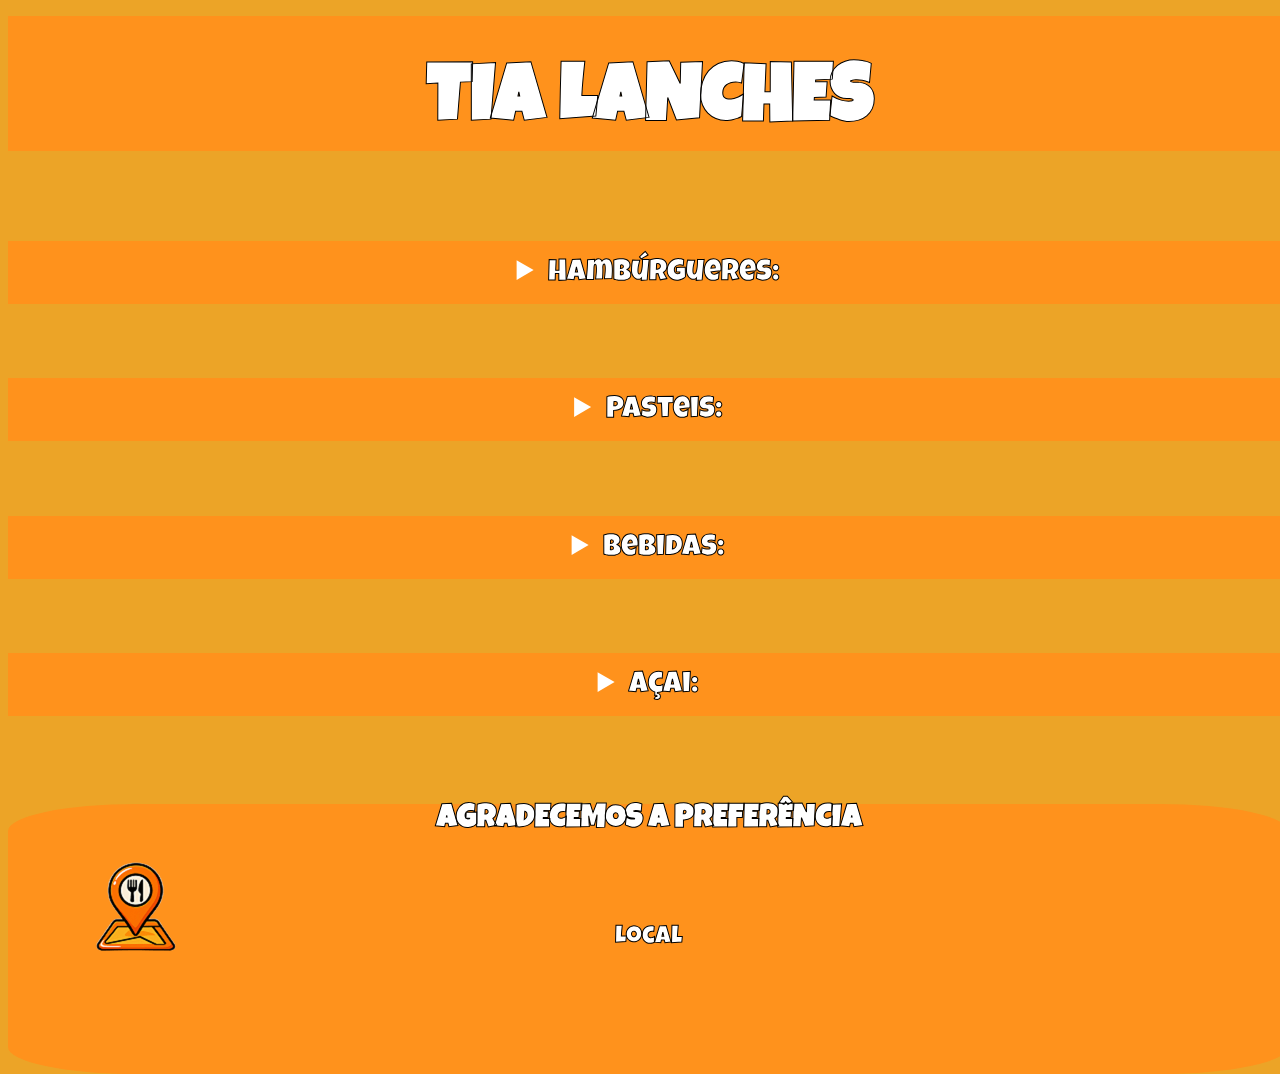
<file: index.html>
<!DOCTYPE html>

<html>

<head>

	<title>CARDÁPIO DA TIA LANCHES</title>
	
	<link rel="stylesheet" href="css/estilo.css" >
	<link rel = "stylesheet" href="css/card.css">

</head>

<body>

	<div = class = "t1">
	
		<p class="barraT1"></p>
		<h1 class="titulo">TIA LANCHES</h1>
	
	</div>

<!--topicos dos hamburgueres-->
		
	<div class = "barraT2"></div>

	<details>

		<summary class="tipos">Hambúrgueres:</summary>

			<div class="prateleira">

				<div class = "centro">

				<div class = "card">

					<input type = "checkbox" id = "card1">

						<div class = "card-conteudo">

							<div class = "frente">
		
								<img src="imagens/hamburguerTradicional.jpg" class="imagenProduto">

								<div  class = "informacao">

									<p>Super burguer</p>
									<p>R$ 20,00</p>
			
									<label for = "card1">Detalhes</label>

										<div>

										<button class = "botao">-</button>
										<button class = "botao">Adicionar ao carrinho</button>
										<button class = "botao">+</button>

										</div>

								</div>
		

							</div>

							<div class = "verso">
		
								<h2>detalhes:</h2>
								<div>

									<p>* Pão artesanal</p>
									<p>* Hambúrguer bovino 150g</p>
									<p>* Bacon</p>
									<p>* Cheddar</p>

								</div>
								<label for = "card1">Voltar</label>

							</div>

						</div>

				</div>

				<div class = "card">

					<input type = "checkbox" id = "card2">

						<div class = "card-conteudo">

							<div class = "frente">
		
								<img src="imagens/hamburguerDeQueijo.jpg" class="imagenProduto">		
								<p>Burguer coalho</p>
								<p>R$ 18,00</p>
			
								<label for = "card2">Detalhes</label>
								
								<div>

									<button class = "botao">-</button>
									<button class = "botao">Adicionar ao carrinho</button>
									<button class = "botao">+</button>
								</div>
		
							</div>

							<div class = "verso">
		
								<h2>Detalhes:</h2>
								<div>

									<p>* Pão artesanal</p>
									<p>* Hambúrguer bovino 120g</p>
									<p>* Cebola Caramelizada</p>
									<p>* Queijo coalho</p>

								</div>
								<label for = "card2">Voltar</label>

							</div>

						</div>
	
				</div>

			</div>

		</div>

	</details>

<!--topicos dos pasteis-->

	<div class="barraT2"></div>

	<details>

		<summary class="tipos">Pasteis:</summary>

		<div class="prateleira">
			
			<div class = "centro">

			<div class = "card">

				<input type = "checkbox" id = "card01">

					<div class = "card-conteudo">

						<div class="frente">
	
							<img src="imagens/pastel.jpg" class="imagenProduto">		
							<p>Pastel de frango</p>
							<p>R$ 13,00</p>

							<label for = "card01">Detalhes</label>

							<div>
							<button class="botao">-</button>
							<button class="botao">Adicionar ao carrinho</button>
							<button class="botao">+</button>
							</div>
					
						</div>

						<div class = "verso">
		
							<h2>Detalhes:</h2>
							<div>

								<p>* Feito com ólheo de motor 2t</p>

							</div>

							<label for = "card01">voltar</label>

						</div>

					</div>

				</div>

			<!--novo objeto-->
				
				<div class = "card">

				<input type = "checkbox" id = "card02">

					<div class = "card-conteudo">

						<div class="frente">
	
							<img src="imagens/pastel.jpg" class="imagenProduto">		
							<p>Pastel de frango com cheddar</p>
							<p>R$ 15,00</p>

							<label for = "card02">Detalhes</label>

							<div>
							<button class="botao">-</button>
							<button class="botao">Adicionar ao carrinho</button>
							<button class="botao">+</button>
							</div>
					
						</div>

						<div class = "verso">
		
							<h2>Detalhes:</h2>
							<div>

								<p>* Feito com ólheo de motor 2t</p>

							</div>

							<label for = "card02">voltar</label>

						</div>

					</div>

				</div>		

				<!--novo objeto-->
				
				<div class = "card">

				<input type = "checkbox" id = "card03">

					<div class = "card-conteudo">

						<div class="frente">
					
							<img src="imagens/pastel.jpg" class="imagenProduto">

							<div  class = "informacao">

								<p>Pastel de frango com queijo coalho</p>
								<p>R$ 15,00</p>

								<label for = "card03">Detalhes</label>

									<div>
										<button class="botao">-</button>
										<button class="botao">Adicionar ao carrinho</button>
										<button class="botao">+</button>
									</div>
									
							</div>

						</div>

						<div class = "verso">
		
							<h2>Detalhes:</h2>
							<div>

								<p>* Feito com ólheo de motor 2t</p>

							</div>

							<label for = "card03">voltar</label>

						</div>

					</div>

				</div>		

			</div>

			</div>

		<div>

	</details>	



<!--topicos das bebidas-->

	<div class="barraT2"></div>

<details>

	<summary class="tipos">Bebidas:</summary>

	<div class="prateleira">

		<div class = "centro">

		<div class = "card">

					<input type = "checkbox" id = "card001">

						<div class = "card-conteudo">

							<div class="frente">
	
								<img src="imagens/coca.jpg" class="imagenProduto">		
								<p>Coca-cola lata 350ml</p>
								<p>R$ 5,00</p>

								<label for = "card001">Detalhes</label>

								<div>
									<button class="botao">-</button>
									<button class="botao">Adicionar ao carrinho</button>
									<button class="botao">+</button>
								</div>
					
							</div>

							<div class = "verso">
		
								<h2>Detalhes:</h2>
								<div>

									<p>* Caiu do caminhão ontem</p>

								</div>

								<label for = "card001">Voltar</label>

							</div>

						</div>

					</div>

				<!--novo objeto-->
				
	<div class = "card">

					<input type = "checkbox" id = "card002">

						<div class = "card-conteudo">

							<div class="frente">
	
								<img src="imagens/guarana.png" class="imagenProduto">		
								<p>Guaraná lata 350ml</p>
								<p>R$ 5,00</p>

								<label for = "card002">Detalhes</label>

								<div>
									<button class="botao">-</button>
									<button class="botao">Adicionar ao carrinho</button>
									<button class="botao">+</button>
								</div>
					
							</div>

							<div class = "verso">
		
								<h2>Detalhes:</h2>
								<div>

									<p>* Caiu do caminhão ontem</p>

								</div>

								<label for = "card002">Voltar</label>

							</div>

						</div>

					</div>

				<!--novo objeto-->
				
	<div class = "card">

					<input type = "checkbox" id = "card003">

						<div class = "card-conteudo">

							<div class="frente">
	
								<img src="imagens/monster.jpg" class="imagenProduto">		
								<p>Monster tradicional 473ml</p>
								<p>R$ 14,00</p>

								<label for = "card003">Detalhes</label>

								<div>
									<button class="botao">-</button>
									<button class="botao">Adicionar ao carrinho</button>
									<button class="botao">+</button>
								</div>
					
							</div>

							<div class = "verso">
		
								<h2>Detalhes:</h2>
								<div>

									<p>* Caiu do caminhão ontem</p>

								</div>

								<label for = "card003">Voltar</label>

							</div>

						</div>

					</div>

				</div>

			</div>

</details>

<!--topicos das sobremessas-->

	<div class="barraT2"></div>

<details>

	<summary class="tipos">Açai:</summary>

<div class="prateleira">

	<div class = "centro">

	<div class = "card">

					<input type = "checkbox" id = "card0001">

						<div class = "card-conteudo">

							<div class="frente">
	
								<img src="imagens/acai.jpg" class="imagenProduto">		
								<p>Açai 300ml</p>
								<p>R$ 10,00</p>

								<label for = "card0001">Detalhes</label>

								<div>
									<button class="botao">-</button>
									<button class="botao">Adicionar ao carrinho</button>
									<button class="botao">+</button>
								</div>
					
							</div>

							<div class = "verso">
		
								<h2>Detalhes:</h2>
								<div>

									<p>* Caiu do caminhão ontem</p>

								</div>

								<label for = "card0001">Voltar</label>

							</div>

						</div>

					</div>

				<!--novo objeto-->
				
	<div class = "card">

					<input type = "checkbox" id = "card0002">

						<div class = "card-conteudo">

							<div class="frente">
	
								<img src="imagens/acai.jpg" class="imagenProduto">		
								<p>Açai 400ml</p>
								<p>R$ 15,00</p>

								<label for = "card0002">Detalhes</label>

								<div>
									<button class="botao">-</button>
									<button class="botao">Adicionar ao carrinho</button>
									<button class="botao">+</button>
								</div>
					
							</div>

							<div class = "verso">
		
								<h2>Detalhes:</h2>
								<div>

									<p>* Caiu do caminhão ontem</p>

								</div>

								<label for = "card0002">Voltar</label>

							</div>

						</div>

					</div>

				<!--novo objeto-->
				
	<div class = "card">

					<input type = "checkbox" id = "card0003">

						<div class = "card-conteudo">

							<div class="frente">
	
								<img src="imagens/acai.jpg" class="imagenProduto">		
								<p>Açai 500ml</p>
								<p>R$ 20,00</p>

								<label for = "card0003">Detalhes</label>

								<div>
									<button class="botao">-</button>
									<button class="botao">Adicionar ao carrinho</button>
									<button class="botao">+</button>
								</div>
					
							</div>

							<div class = "verso">
		
								<h2>Detalhes:</h2>
								<div>

									<p>* Caiu do caminhão ontem</p>

								</div>

								<label for = "card0003">Voltar</label>

							</div>

						</div>

					</div>

				</div>

			</div>

</details>

	<div class="final">

		<div class="textoFinal">

			<h1>AGRADECEMOS A PREFERÊNCIA</h1>
			<img src="imagens/localizacao.png" class="imagemLocalizacao">
			<p class="localizacao">Local</p>

		</div>
		
	</div>

</body>

</html>
</file>
<file: css/estilo.css>
@import url('https://fonts.googleapis.com/css2?family=Alumni+Sans:ital,wght@0,100..900;1,100..900&family=Caacupe+One&family=Instrument+Serif:ital@0;1&family=Luckiest+Guy&display=swap');

html{

	background-color: #ECA427;
	width: 100%;
	height: 100%;
}

body{

	font-family: 'Luckiest Guy', sans-serif;
	-webkit-text-stroke-width: 1px;
	-webkit-text-stroke-color: black;
	width: 100%;
	height: 100%;
}

/* titulo inicial*/

.t1{

	width: 100%; 
	height: 15%;

}

.barraT1{

	width: 100%; 
	height: 100%;
	background-color: #FF921C;
}

.titulo {

	width: 100%;
	height: 100%;
	color: white; 
	text-align: center; 
	font-size: 500%;
	margin-top: -8%;

}

/* titulo dos tipos de produtos*/

.barraT2{

width: 100%;
height: 7%;
background-color: #FF921C;
margin-top: 7%;


}

.tipos{

	color: white;
	text-align: center; 
	font-size: 30px;
	margin-top: -45px;

}

/* produtos */

.prateleira{

width: 100%;

}

.imagenProduto{

width: 80%; 
border-radius: 10%;
margin-top: 10%;
}

.produto{

-webkit-text-stroke-width: 2px;
width: 25%;
height: 50%;
margin-top: 5%;
margin-left: 50px;
color: white; 
text-align: center; 
font-size: 25px;
background-color: #FF921C;
border-radius: 10px;


}

/* botões */

.botao{

-webkit-text-stroke-width: 0px;
background-color: #FF921C;
color: white; 
border-radius: 7px;
margin-top: 10%;


}

/* titulo final*/

.final{

	margin-top: 23%;
	width: 100%; 
	height: 30%; 
	background-color: #FF921C; 
	border-radius: 10%;

}

.textoFinal{

	color: white; 
	text-align: center; 
	font-size: 100%;
	margin-top: -15%;
}

.imagemLocalizacao{

margin-left: -80%;

}

.localizacao{

	color: white; 
	text-align: center; 
	font-size: 25px;
	margin-top: -3%;

}

.informacao{

	margin-top: -7%;
}
</file>
<file: css/card.css>
.card{
	margin-top: 5%;
	width: 400px;
	height: 500px;
	margin-left: 7%;
	position: relative;

}

.card input{ /*esta chamando o input dentro da div card*/

	display: none; /*para não mostrar a caixa de marcação*/

}

.card-conteudo{

	width: 100%;
	height: 100%;
	position: relative;
	transform-style: preserve-3d;
	transition: transform 0.6s;
	font-size: 160%;
	margin-top: 5%;
}

.frente, .verso{

width: 100%;
height: 100%;
border-radius: 10%;
background-color: #FF921C;
text-align: center;
position: absolute;/*esta colocando os dois objetos no mesmo lugar em relação o objeto pai*/
backface-visibility: hidden;/*esconde um elemento*/
color: white;

}
.verso{

	transform: rotateY(180deg);/*com esse giro os detalhes que ficaram atrás*/

}
.card input:checked + .card-conteudo{

	transform: rotateY(180deg);

}

.centro{

margin-left: 30%;

}
</file>
